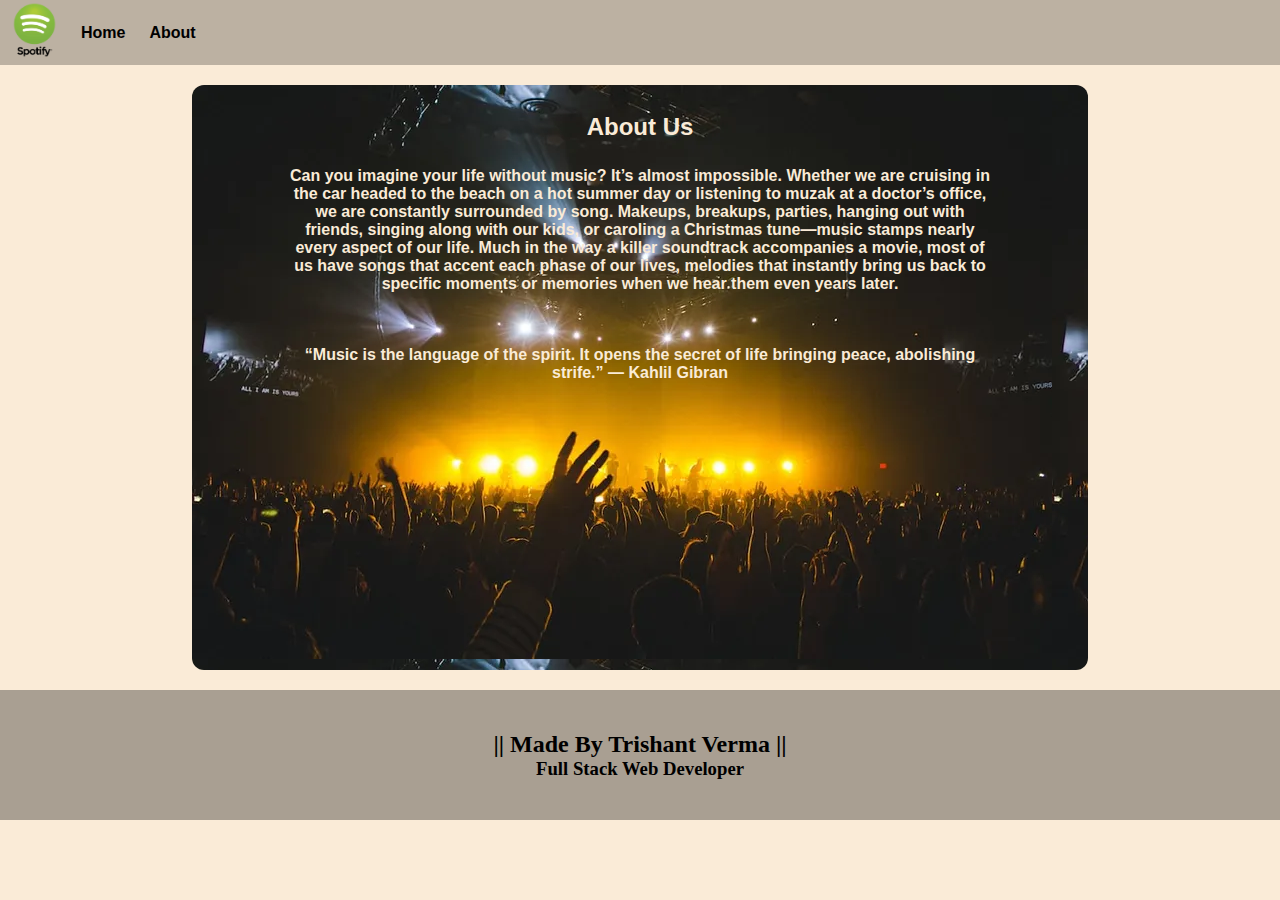
<file: about.html>
<!DOCTYPE html>
<html lang="en">
  <head>
    <meta charset="UTF-8" />
    <meta name="viewport" content="width=device-width, initial-scale=1.0" />
    <title>Music-Station - Your favourite music is here</title>
    <link rel="stylesheet" href="style.css" />
    <link
      rel="stylesheet"
      href="https://cdnjs.cloudflare.com/ajax/libs/font-awesome/6.4.2/css/all.min.css"
      integrity="sha512-z3gLpd7yknf1YoNbCzqRKc4qyor8gaKU1qmn+CShxbuBusANI9QpRohGBreCFkKxLhei6S9CQXFEbbKuqLg0DA=="
      crossorigin="anonymous"
      referrerpolicy="no-referrer"
    />
  </head>
  <body>
    <nav>
      <ul>
        <li class="brand">
          <a href="./index.html"
            ><img src="./logo/logo.webp" alt="Music-Station"
          /></a>
        </li>
        <li><a href="./index.html">Home</a></li>
        <li>About</li>
      </ul>
    </nav>

    <div class="containerAbout">
      <h2 style="text-align: center">About Us</h2>
      <p class="para">
        Can you imagine your life without music? It’s almost impossible. Whether
        we are cruising in the car headed to the beach on a hot summer day or
        listening to muzak at a doctor’s office, we are constantly surrounded by
        song. Makeups, breakups, parties, hanging out with friends, singing
        along with our kids, or caroling a Christmas tune—music stamps nearly
        every aspect of our life. Much in the way a killer soundtrack
        accompanies a movie, most of us have songs that accent each phase of our
        lives, melodies that instantly bring us back to specific moments or
        memories when we hear them even years later.
      </p>
      <p class="para2">
        “Music is the language of the spirit. It opens the secret of life
        bringing peace, abolishing strife.” — Kahlil Gibran
      </p>
    </div>

    <div class="bottom">
      <h2 style="text-align: center">|| Made By Trishant Verma ||</h2>
      <h3>Full Stack Web Developer</h3>
    </div>

    <script src="script.js"></script>
  </body>
</html>
</file>
<file: style.css>
body {
  background-color: antiquewhite;
}
* {
  margin: 0;
  padding: 0;
  box-sizing: border-box;
}
@import url("https://fonts.googleapis.com/css2?family=Roboto+Mono:ital@1&family=Rubik:ital@1&display=swap");
nav {
  font-family: "Rubik", sans-serif;
  /* font-family: "Roboto Mono", monospace; */
}
nav > ul {
  display: flex;
  align-items: center;
  list-style-type: none;
  height: 65px;
  background-color: rgba(0, 0, 0, 0.247);
}
nav > ul > li {
  padding: 0 12px;
  font-weight: bolder;
}
nav > ul > li > a {
  text-decoration: none;
  color: black;
}
nav > ul > li > a:hover {
  color: antiquewhite;
  font-weight: bold;
  cursor: pointer;
}
.brand img {
  width: 45px;
}
.brand {
  font-weight: bolder;
  font-size: 1.3rem;
}
.container {
  min-height: 65vh;
  background-color: rgba(0, 0, 0, 0.322);
  font-family: "Rubik", sans-serif;
  display: flex;
  width: 70%;
  margin: 20px auto;
  border-radius: 12px;
  padding: 10px;
  background-image: url(./pic2.webp);
  color: antiquewhite;
}

.bottom {
  position: sticky;
  height: 130px;
  background-color: rgba(0, 0, 0, 0.322);
  bottom: 0;
  display: flex;
  justify-content: center;
  align-items: center;
  flex-direction: column;
}
#myProgressBar {
  width: 80vw;
  text-align: center;
  cursor: pointer;
}
.icons {
  margin-top: 20px;
}
.icons i {
  cursor: pointer;
}
.songItem {
  height: 50px;
  display: flex;
  /* background-color: white; */
  width: 70%;
  margin: 12px 0;
  justify-content: space-around;
  align-items: center;
}
.songItem > img {
  width: 50px;
  border-radius: 30%;
}
.timestamp > i {
  cursor: pointer;
}
.songInfo {
  position: absolute;
  left: 10vw;
  font-weight: bolder;
}
.songInfo img {
  opacity: 0;
  transition: opacity 0.5s ease-in;
}

/* css for about us page */
.containerAbout {
  min-height: 65vh;
  background-color: rgba(0, 0, 0, 0.322);
  font-family: "Rubik", sans-serif;
  width: 70%;
  margin: 20px auto;
  border-radius: 12px;
  padding: 10px;
  background-image: url(./pic2.webp);
  color: antiquewhite;
}
.containerAbout h2 {
  margin-top: 2vh;
}
.containerAbout .para {
  padding: 3% 10%;
  text-align: center;
  font-weight: bold;
}
.containerAbout .para2 {
  padding: 3% 10%;
  text-align: center;
  font-weight: bold;
}

/* media query  */
@media only screen and (max-width: 500px) {
  .songInfo {
    margin-top: 14vh;
  }
  .icons {
    height: 60%;
  }
  .container{
    margin-top: 10px;
  }
}
</file>
